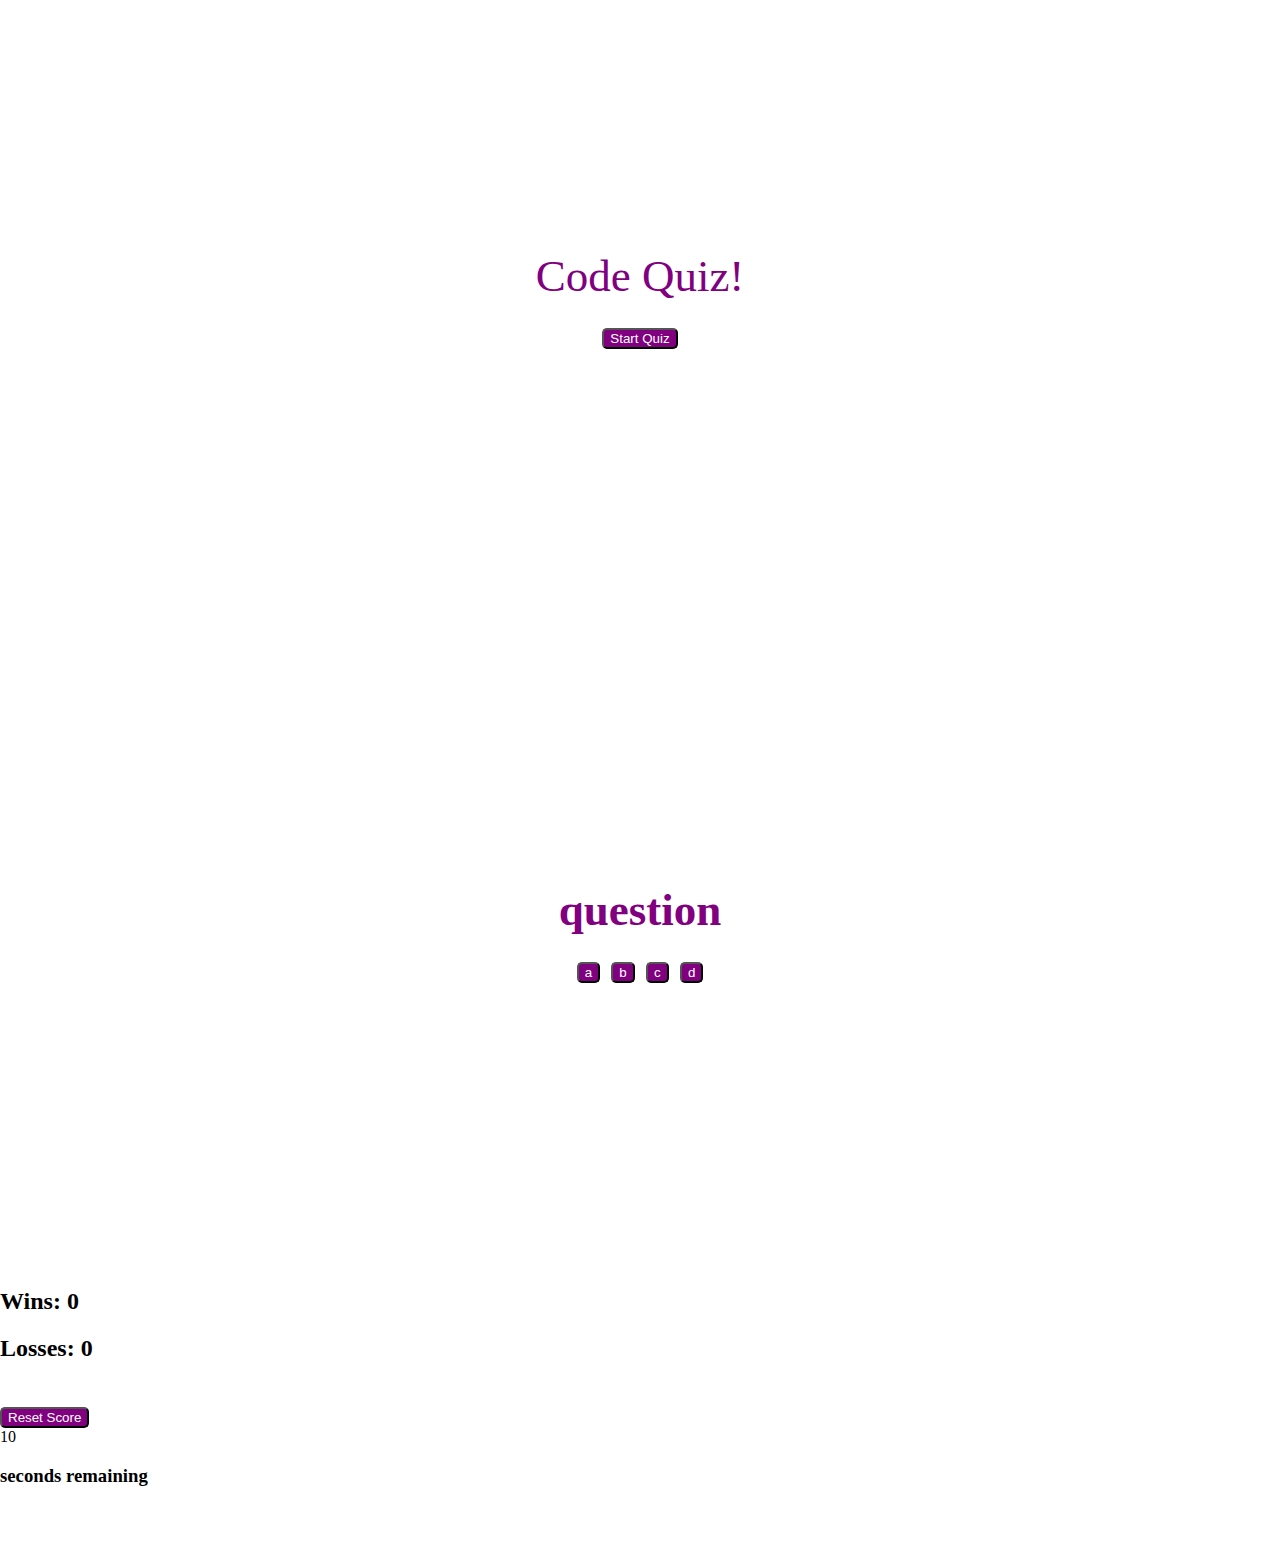
<file: index.html>
<!DOCTYPE html>
<html>
  <head>
    <title>Code Quiz!</title>
    <meta charset="UTF-8" />
    <meta name="viewport" content="width=device-width, initial-scale=1" />
    <link rel="stylesheet" type="text/css" href="style.css" />
  </head>
  <body>
    <header>
      
      
      <div class= "large-font">Code Quiz!</div>
      <button id="start-button">Start Quiz</button>
   
    </header>
    <main>
      <h1>
      <div id="question"></div>
      <div class="question-header">
      <div class="title">question</div>
      <button id="choice">a</button>
      <button id="choice">b</button>
      <button id="choice">c</button>
      <button id="choice">d</button>
      </div>
      <div class="question-body"></div>
      </h1>
      <div id="choice"></div>
    </main>
    <section>
      <div class = "win-loss-container">
        <div>
        <h2>Wins: <span class="win">0 </span> </h2>
        <h2>Losses: <span class="lose">0</span></h2>
      </div>
        <button id="reset-button">Reset Score</button>
      </div>
        <div id= "timer">
          <div id= "timer-text">
          <div id="large-font timer-count">10</div>
          <h3>seconds remaining</h3>
        </div>
    </section>
    <h2 class="time" style="text-align:center;"></h2>
    <div id="main"></div>
    <script src="questions.js"></script>
    <script src="logic.js"></script>
  </body>
</html>
</file>
<file: style.css>
body {
    font-family: Georgia, 'Times New Roman', Times, serif;
    margin:0;
    display: flex;
  flex-direction: column;
  justify-content: flex-start;
  background-color: white;
}

button {
    display: inline-block;
    background: purple;
    color: white;
    cursor: pointer;
    margin-top: 25px;
    border-radius: 5px 5px 5px 5px;
}

button:focus {
    border-color: lightblue;
} 

button:hover {
    background: rgb(190, 164, 214);
}

header {
    color:purple;
    background-color: white;
    text-align: center;
    padding: 250px;
    font-size: 5vh;
}

h1 {
    color:purple;
    background-color: white;
    
    text-align: center;
    padding: 250px;
   font-size: 5vh;
}

.question { 
    height: 50px;
    width: 50px;
    color: purple;
    background-color: white;
}
</file>
